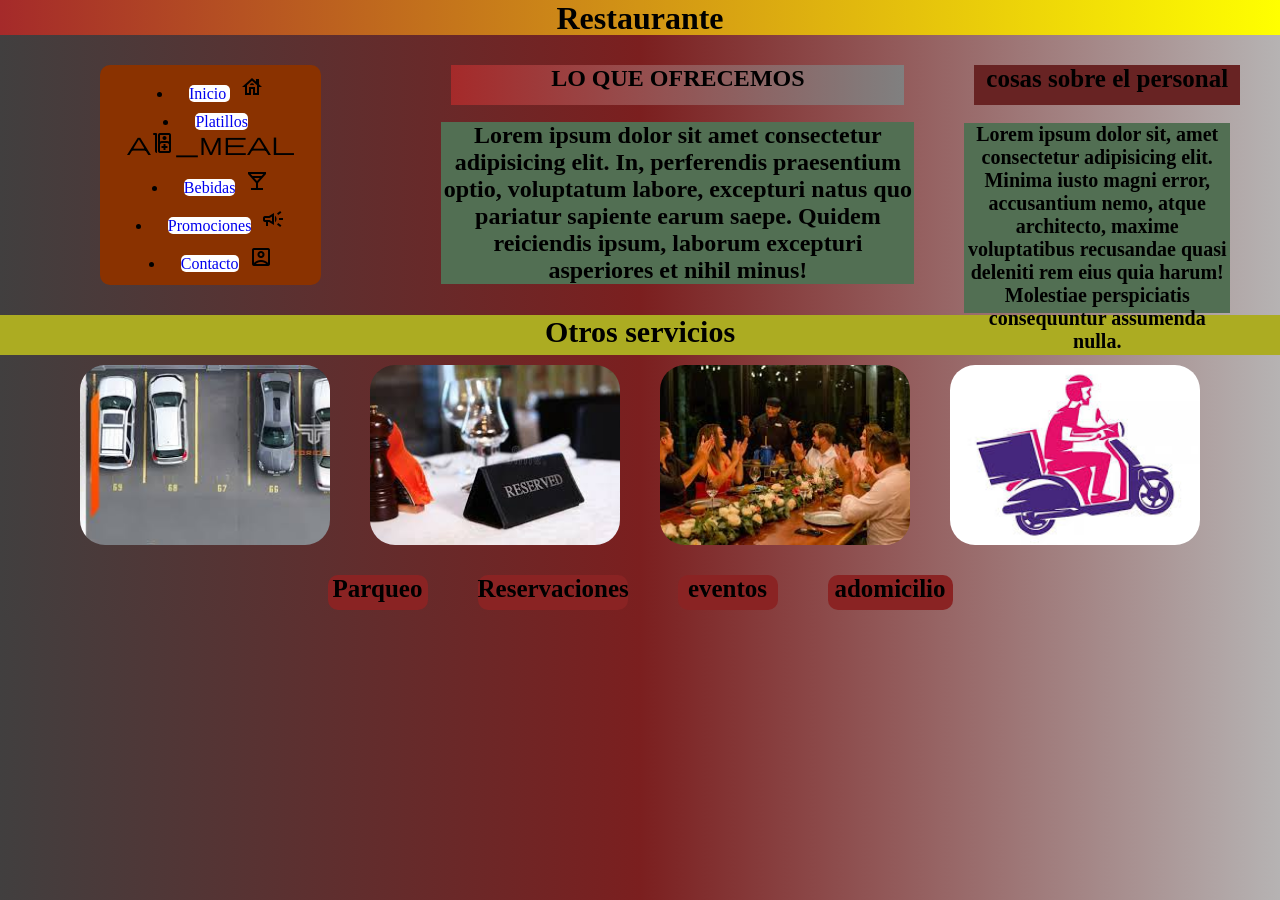
<file: index.html>
<!DOCTYPE html>
<html lang="en">
<head>
    <meta charset="UTF-8">
    <meta name="viewport" content="width=device-width, initial-scale=1.0">
    <title>Document</title>
    <link rel="stylesheet" href="./estilos/estilos.css">
    <link rel="stylesheet" href="https://fonts.googleapis.com/css2?family=Material+Symbols+Outlined" />
    <link rel="stylesheet" href="https://fonts.googleapis.com/css2?family=Material+Symbols+Outlined" />
    <link rel="stylesheet" href="https://fonts.googleapis.com/css2?family=Material+Symbols+Outlined" />
    <link rel="stylesheet" href="https://fonts.googleapis.com/css2?family=Material+Symbols+Outlined" />
    <link rel="stylesheet" href="https://fonts.googleapis.com/css2?family=Material+Symbols+Outlined" />
</head>
<body>
    <h1>Restaurante</h1>
    <div class="grande">
    <!-- inicio de la barra -->

    <div class="barra">  
    <li><a href="index.html">Inicio </a><span class="material-symbols-outlined">
house
</span></li>
    <li><a href="leandro2.html">Platillos</a><span class="material-symbols-outlined">
award_meal
</span></li>
    <li><a href="steven3.html">Bebidas</a><span class="material-symbols-outlined">
local_bar
</span></li>
    <li><a href="choco.html">Promociones</a><span class="material-symbols-outlined">
campaign
</span></li>
    <li><a href="Selvin4.html">Contacto</a><span class="material-symbols-outlined">
account_box
</span></li>
</div>


<!-- fin de la barra -->

    
<h2>LO QUE OFRECEMOS
<p>Lorem ipsum dolor sit amet consectetur adipisicing elit. In, perferendis praesentium optio, voluptatum labore, excepturi natus quo pariatur sapiente earum saepe. Quidem reiciendis ipsum, laborum excepturi asperiores et nihil minus!</p></h2>


 <h3 class="e">cosas sobre el personal <p class="r">Lorem ipsum dolor sit, amet consectetur adipisicing elit. Minima iusto magni error, accusantium nemo, atque architecto, maxime voluptatibus recusandae quasi deleniti rem eius quia harum! Molestiae perspiciatis consequuntur assumenda nulla.</p></h3>
 

   </div> 
   <!-- fin de la clase grande -->
    <h3>Otros servicios</h3>
    <div class="re">

<img src="./img/Eleazar1.jpg" alt="">
<img src="./img/eleazar2.jpg" alt="">
<img class="imagen" src="./img/Eleazar3.jpg" alt="">
<img class="jaja"src="./img/Eleazar4.jpg" alt="">

<div class="rem">
<h4 class="ta">Parqueo</h4>
<h4 class="te ">Reservaciones</h4>
<h4 class="ti">eventos</h4>
<h4 class="to">adomicilio</h4>
</div>
</div>



</body>
</html>

<!-- fin html Eleazar -->
</file>
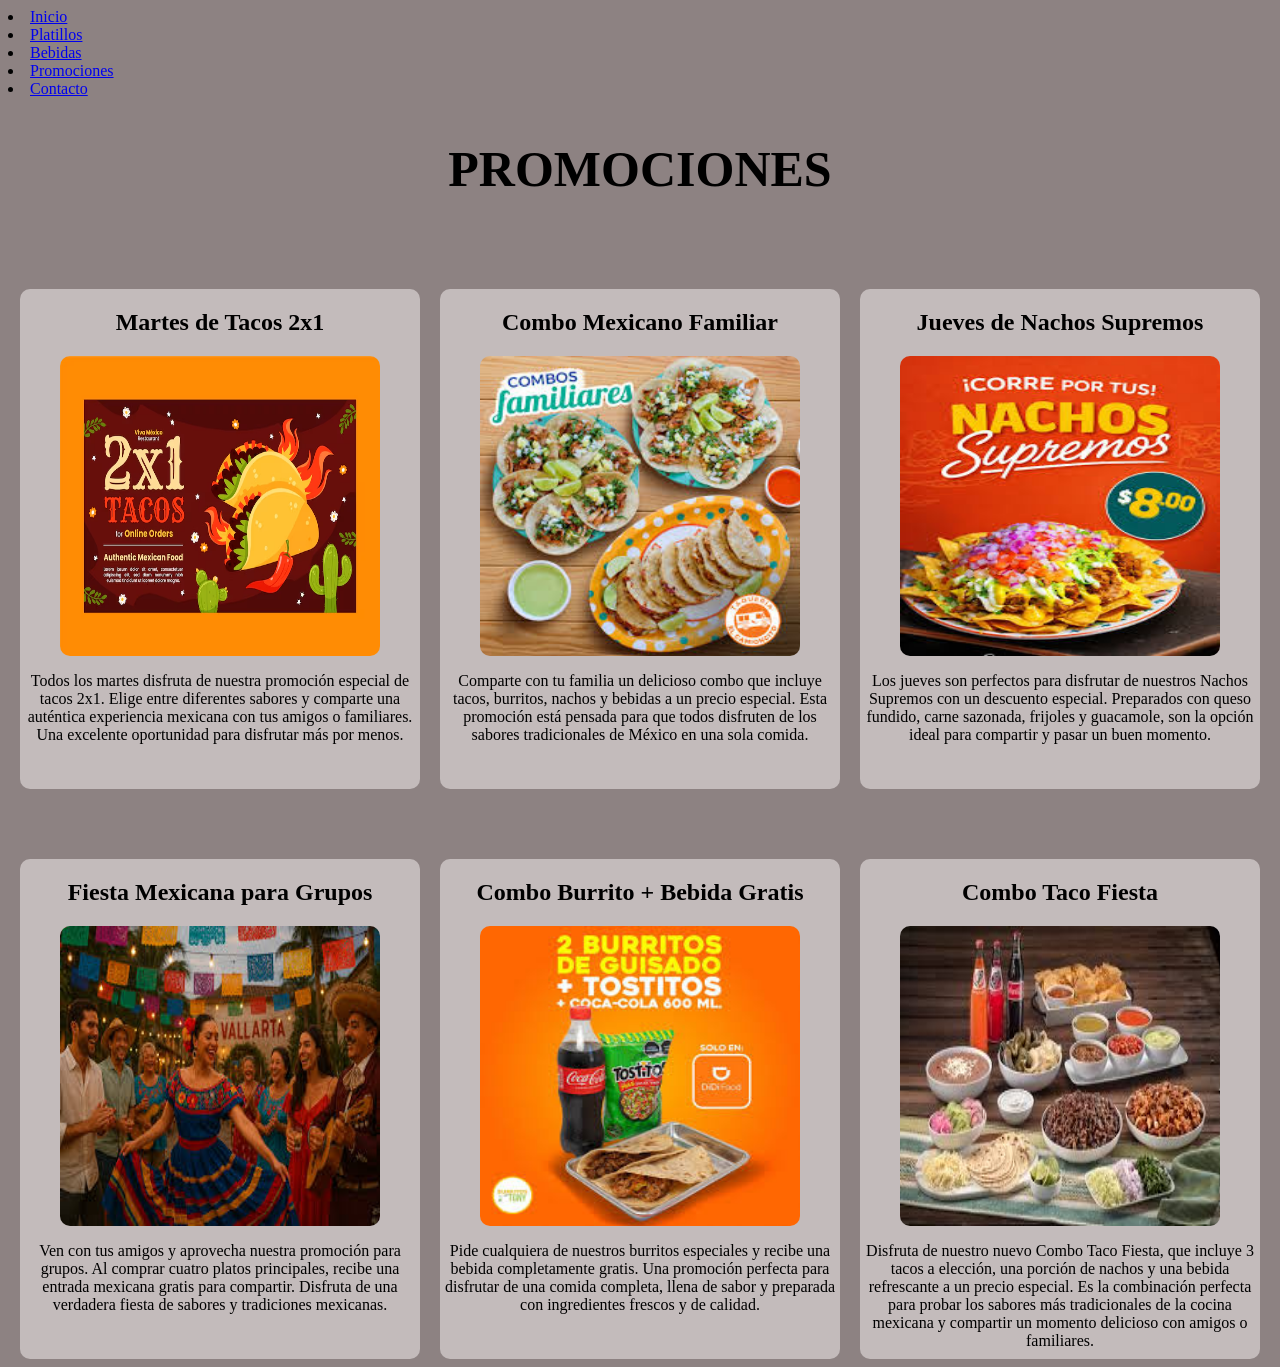
<file: choco.html>
<!DOCTYPE html>
<html lang="en">
<head>
    <meta charset="UTF-8">
    <meta name="viewport" content="width=device-width, initial-scale=1.0">
    <link rel="stylesheet" href="estilos/choco.css">
    <title>Document</title>
</head>
<body>
    <li><a href="index.html">Inicio</a></li>
    <li><a href="leandro2.html">Platillos</a></li>
    <li><a href="steven3.html">Bebidas</a></li>
    <li><a href="choco.html">Promociones</a></li>
    <li><a href="Selvin4.html">Contacto</a></li>

        <div class="caja1"><h2>PROMOCIONES</h2>
        </div>

<div class="contenedor">

    <div class="caja">
        <h2>Martes de Tacos 2x1</h2>
        <img src="img/1.avif" alt="">
        <p>Todos los martes disfruta de nuestra promoción especial de tacos 2x1. Elige entre diferentes sabores y comparte una auténtica experiencia mexicana con tus amigos o familiares. Una excelente oportunidad para disfrutar más por menos.</p>
    </div>
    <div class="caja">
        <h2>Combo Mexicano Familiar</h2>
        <img src="img/2.jpg" alt="">
        <p> Comparte con tu familia un delicioso combo que incluye tacos, burritos, nachos y bebidas a un precio especial. Esta promoción está pensada para que todos disfruten de los sabores tradicionales de México en una sola comida.</p>
    </div>
    <div class="caja">
        <h2>Jueves de Nachos Supremos</h2>
        <img src="img/7.jpg" alt="">
        <p> Los jueves son perfectos para disfrutar de nuestros Nachos Supremos con un descuento especial. Preparados con queso fundido, carne sazonada, frijoles y guacamole, son la opción ideal para compartir y pasar un buen momento.</p>
    </div>
    <div class="caja">
        <h2>Fiesta Mexicana para Grupos</h2>
        <img src="img/3.jpg" alt="">
        <p>Ven con tus amigos y aprovecha nuestra promoción para grupos. Al comprar cuatro platos principales, recibe una entrada mexicana gratis para compartir. Disfruta de una verdadera fiesta de sabores y tradiciones mexicanas.</p>
    </div>
    <div class="caja">
        <h2> Combo Burrito + Bebida Gratis</h2>
        <img src="img/4.jpg" alt="">
        <p> Pide cualquiera de nuestros burritos especiales y recibe una bebida completamente gratis. Una promoción perfecta para disfrutar de una comida completa, llena de sabor y preparada con ingredientes frescos y de calidad. </p>
    </div>
    <div class="caja">
        <h2>Combo Taco Fiesta</h2>
        <img src="img/6.jpg" alt="">
        <p> Disfruta de nuestro nuevo Combo Taco Fiesta, que incluye 3 tacos a elección, una porción de nachos y una bebida refrescante a un precio especial. Es la combinación perfecta para probar los sabores más tradicionales de la cocina mexicana y compartir un momento delicioso con amigos o familiares.</p>
    </div>
    
</div>

</body>
</html>
</file>
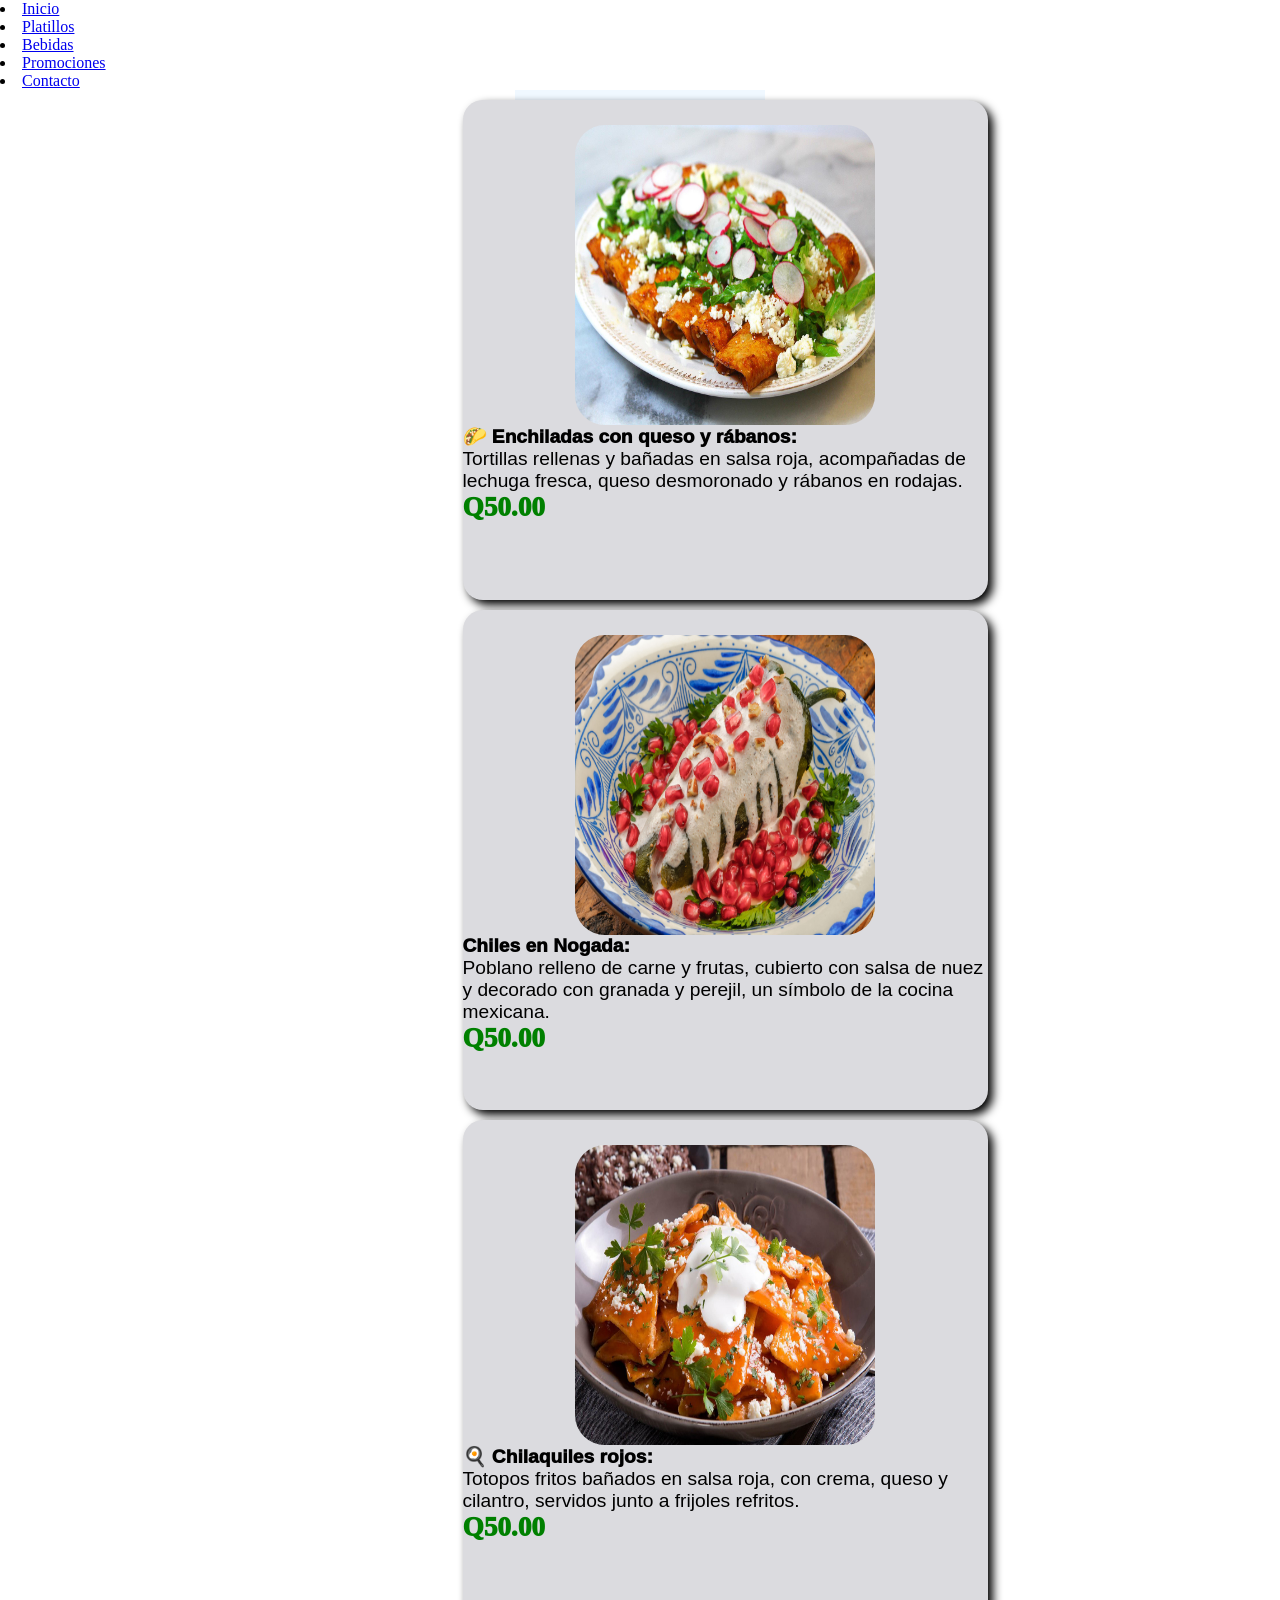
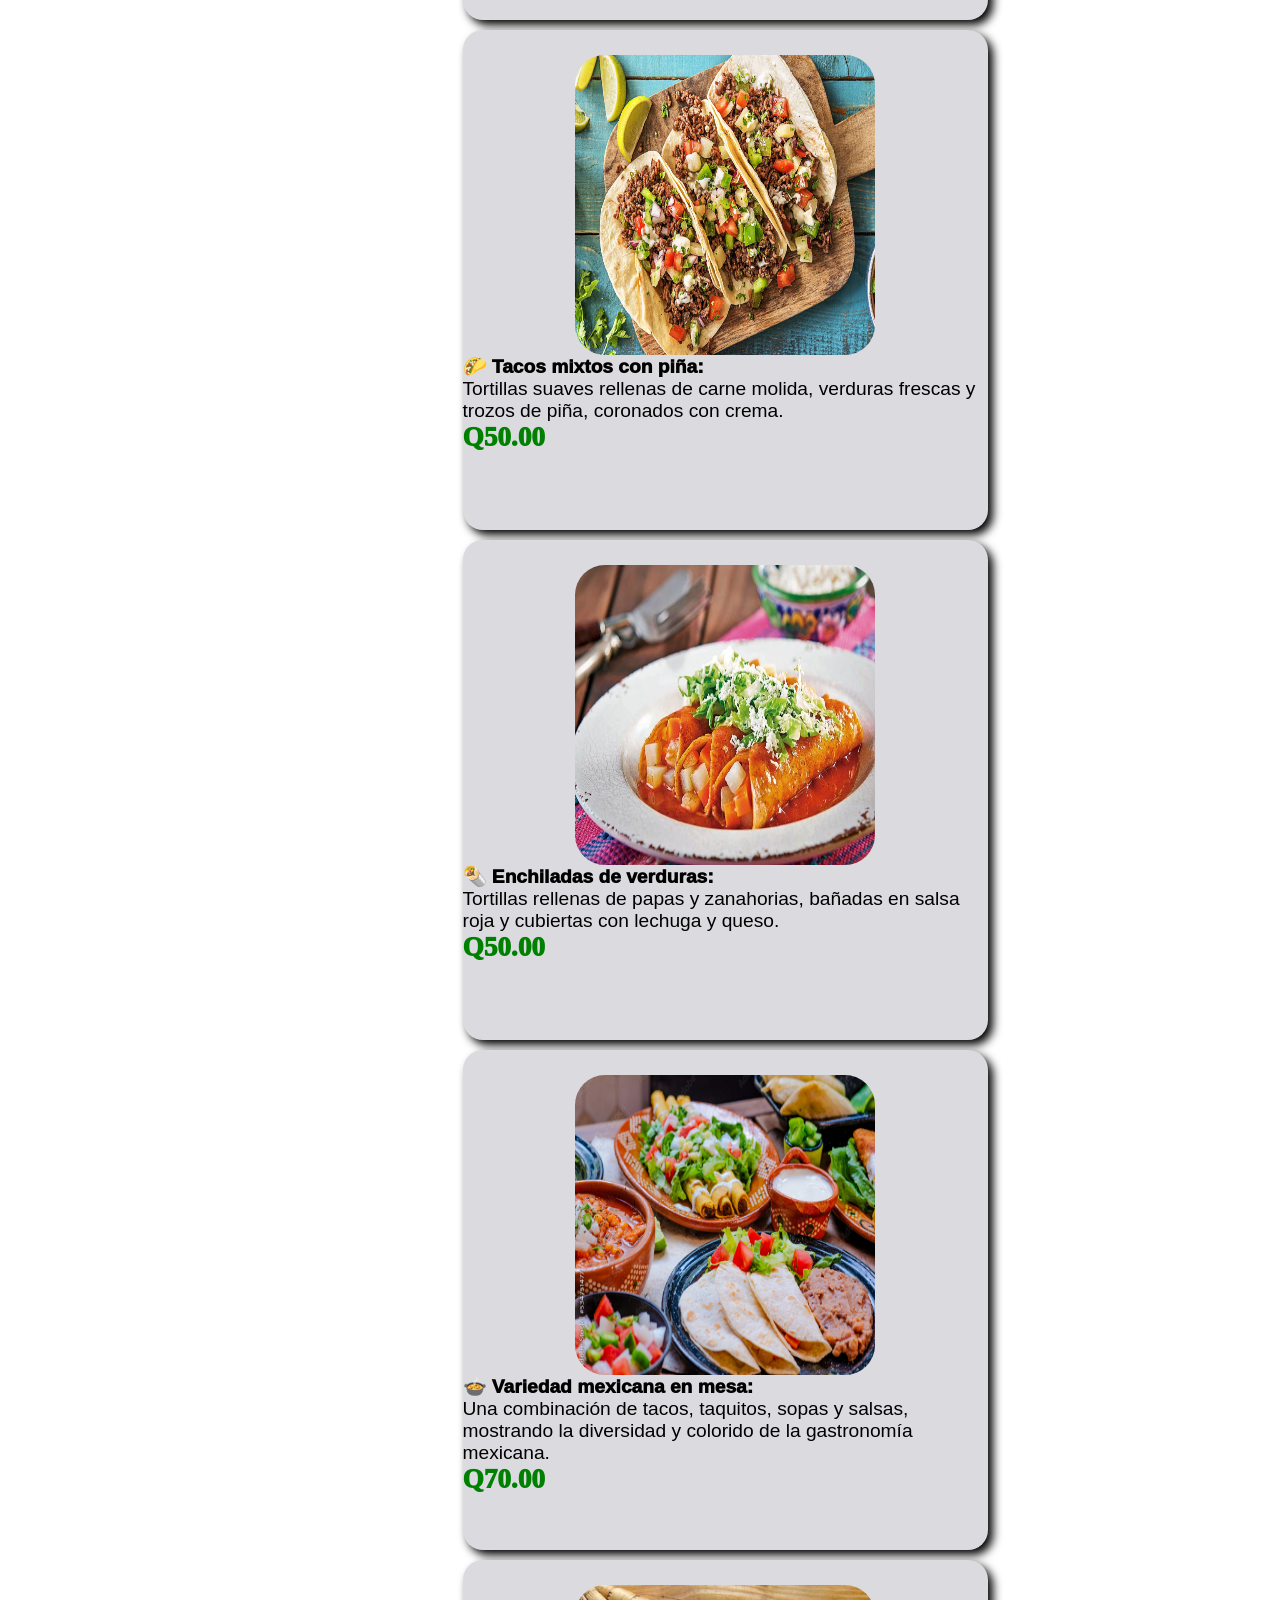
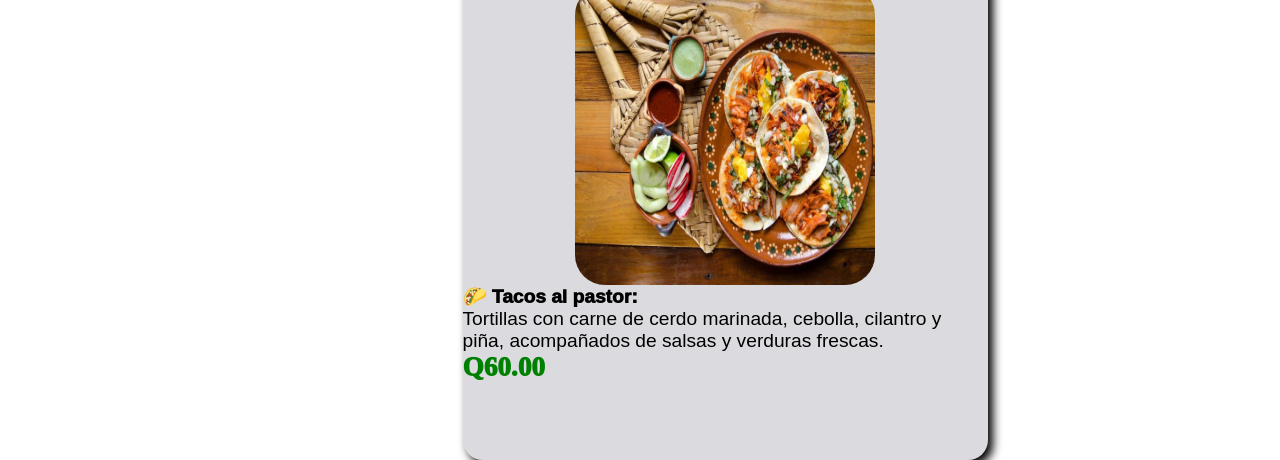
<file: leandro2.html>
<!DOCTYPE html>
<html lang="en">
<head>
    <meta charset="UTF-8">
    <meta name="viewport" content="width=device-width, initial-scale=1.0">
    <link rel="stylesheet" href="/estilos/leandro.css">
    <title>Document</title>
</head>
<body>
     <li><a href="index.html">Inicio</a></li>
    <li><a href="leandro2.html">Platillos</a></li>
    <li><a href="steven3.html">Bebidas</a></li>
    <li><a href="choco.html">Promociones</a></li>
    <li><a href="Selvin4.html">Contacto</a></li> 
    
    <div class="contenedor-leandro">
        <div class="contenedor-tarjetas-leandro">
            <img src="/img-leandro/1.jpg" alt="">
            <p1>🌮 Enchiladas con queso y rábanos:</p1>
            <p>Tortillas rellenas y bañadas en salsa roja, acompañadas de lechuga fresca, queso desmoronado y rábanos en rodajas.</p>
            <div class="precio-leandro">
                Q50.00
            </div>
        </div>
        <div class="contenedor-tarjetas-leandro">
            <img src="/img-leandro/2.jpg" alt="">
            <p1>Chiles en Nogada:</p1>
            <p>Poblano relleno de carne y frutas, cubierto con salsa de nuez y decorado con granada y perejil, un símbolo de la cocina mexicana.</p>
            <div class="precio-leandro">
                Q50.00
            </div>
        </div>
        <div class="contenedor-tarjetas-leandro">
            <img src="/img-leandro/3.jpg" alt="">
            <p1>🍳 Chilaquiles rojos:</p1>
            <p>Totopos fritos bañados en salsa roja, con crema, queso y cilantro, servidos junto a frijoles refritos.</p> 
            <div class="precio-leandro">
                Q50.00
            </div>
        </div>
        <div class="contenedor-tarjetas-leandro">
            <img src="/img-leandro/4.jpg" alt="">
            <p1>🌮 Tacos mixtos con piña:</p1>
            <p>Tortillas suaves rellenas de carne molida, verduras frescas y trozos de piña, coronados con crema.</p>
            <div class="precio-leandro">
                Q50.00
            </div>
        </div>
        <div class="contenedor-tarjetas-leandro">
            <img src="/img-leandro/5.jpg" alt="">
            <p1>🌯 Enchiladas de verduras:</p1>
            <p>Tortillas rellenas de papas y zanahorias, bañadas en salsa roja y cubiertas con lechuga y queso.</p>
            <div class="precio-leandro">
                Q50.00
            </div>
        </div>
        <div class="contenedor-tarjetas-leandro">
            <img src="/img-leandro/6.jpg" alt="">
            <p1>🍲 Variedad mexicana en mesa:</p1>
            <p>Una combinación de tacos, taquitos, sopas y salsas, mostrando la diversidad y colorido de la gastronomía mexicana.</p>
            <div class="precio-leandro">
                Q70.00
            </div>
        </div>
        <div class="contenedor-tarjetas-leandro">
            <img src="/img-leandro/7.jpg" alt="">
            <p1>🌮 Tacos al pastor: </p1>
            <p>Tortillas con carne de cerdo marinada, cebolla, cilantro y piña, acompañados de salsas y verduras frescas.</p>
            <div class="precio-leandro">
                Q60.00
            </div>
        </div>
    </div>


</body>
</html>
</file>
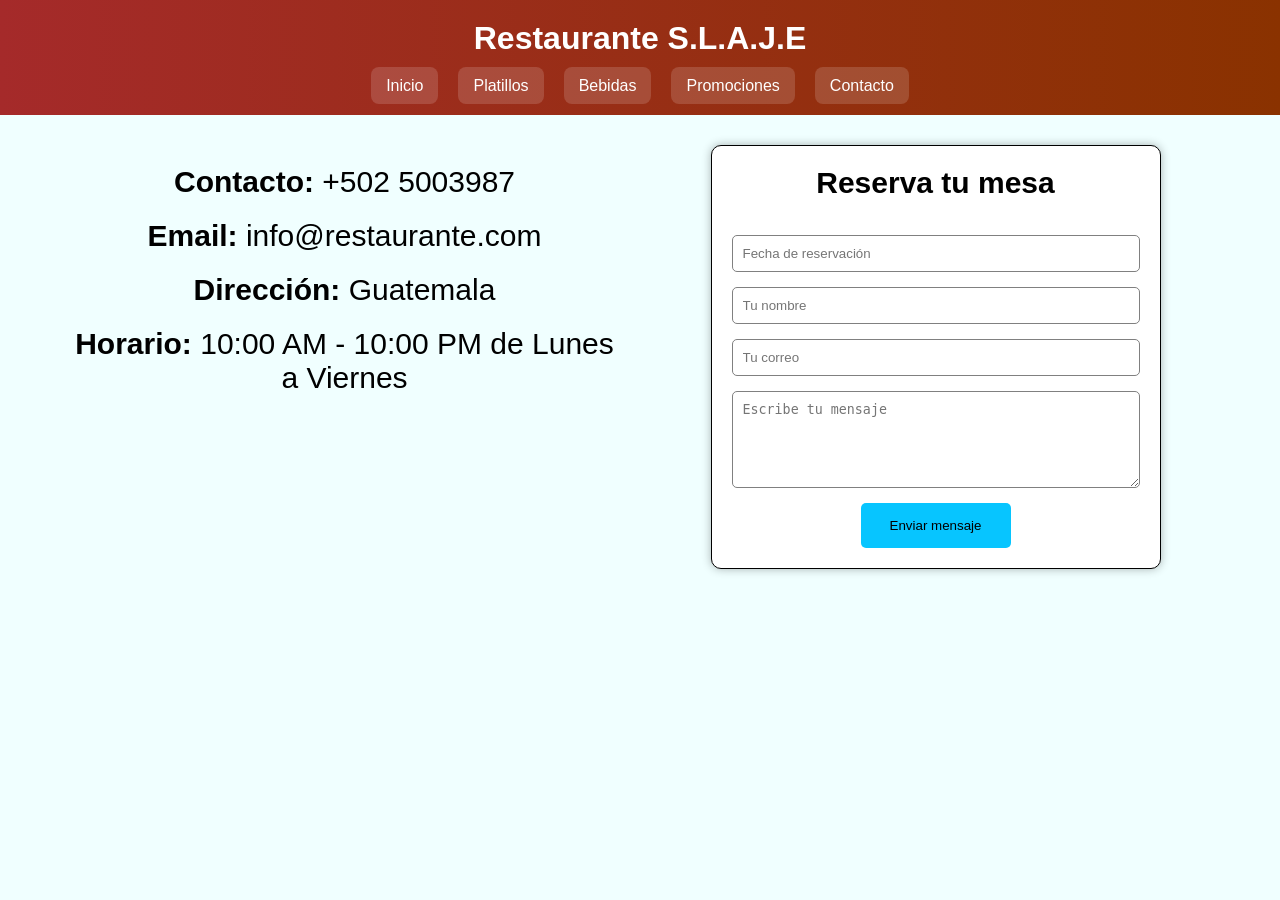
<file: Selvin4.html>
<!DOCTYPE html>
<html lang="en">
<head>
    <meta charset="UTF-8">
    <meta name="viewport" content="width=device-width, initial-scale=1.0">
    <title>Contacto</title>
    <link rel="stylesheet" href="estilos/selvin.css">
</head>
<body>

    <div class="barra">
        <h1>Restaurante S.L.A.J.E</h1>

        <ul>
            <li><a href="index.html">Inicio</a></li>
            <li><a href="leandro2.html">Platillos</a></li>
            <li><a href="steven3.html">Bebidas</a></li>
            <li><a href="choco.html">Promociones</a></li>
            <li><a href="Selvin4.html">Contacto</a></li>
        </ul>
    </div>

    <div class="contenedor-selvin1">

        <div class="selvn-2">
            <p><strong>Contacto:</strong> +502 5003987</p>

            <p><strong>Email:</strong> info@restaurante.com</p>

            <p><strong>Dirección:</strong> Guatemala</p>

            <p><strong>Horario:</strong> 10:00 AM - 10:00 PM de Lunes a Viernes</p>
        </div>

        <div class="selvin-3">

            <form>
                <h3 class="reservacion">Reserva tu mesa</h3>

                <input type="text" placeholder="Fecha de reservación" required>

                <input type="text" placeholder="Tu nombre" required>

                <input type="email" placeholder="Tu correo" required>

                <textarea rows="5" placeholder="Escribe tu mensaje" required></textarea>

                <button type="submit">Enviar mensaje</button>
            </form>

        </div>

    </div>

</body>
</html>
</file>
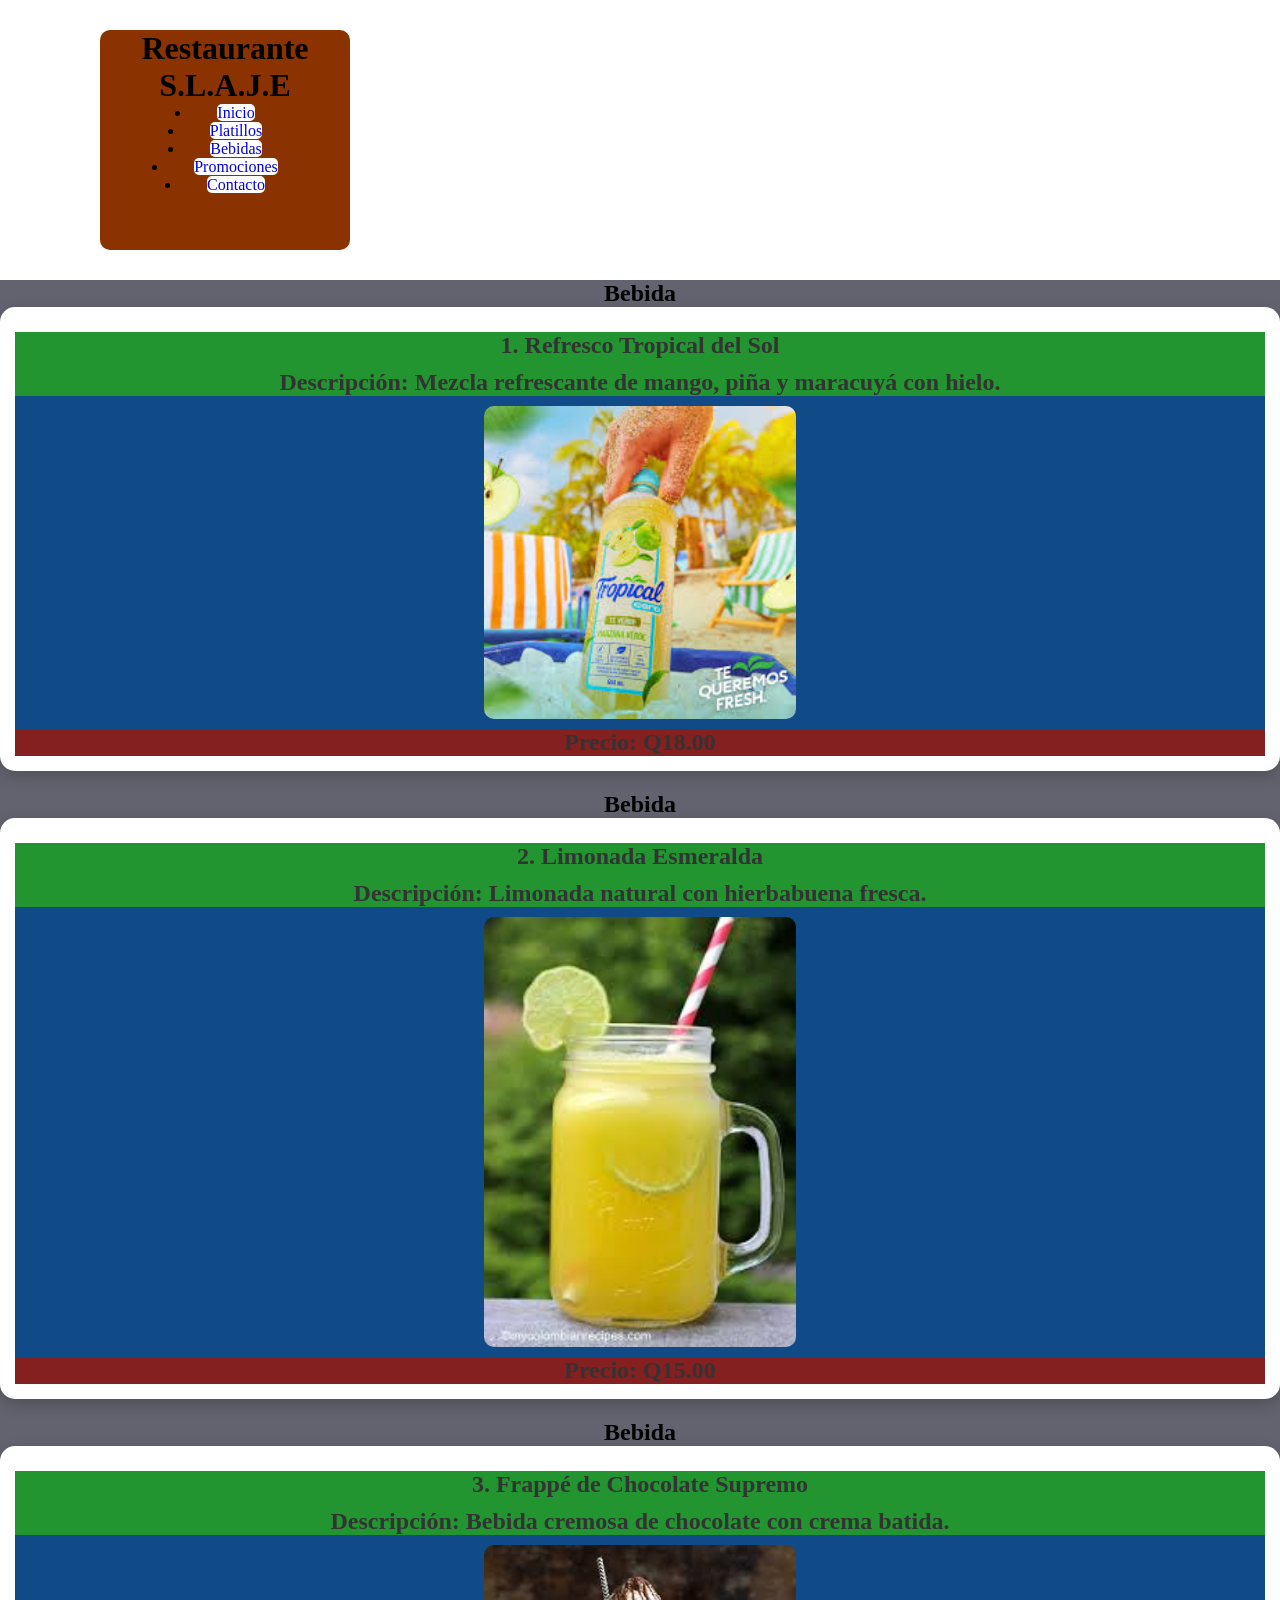
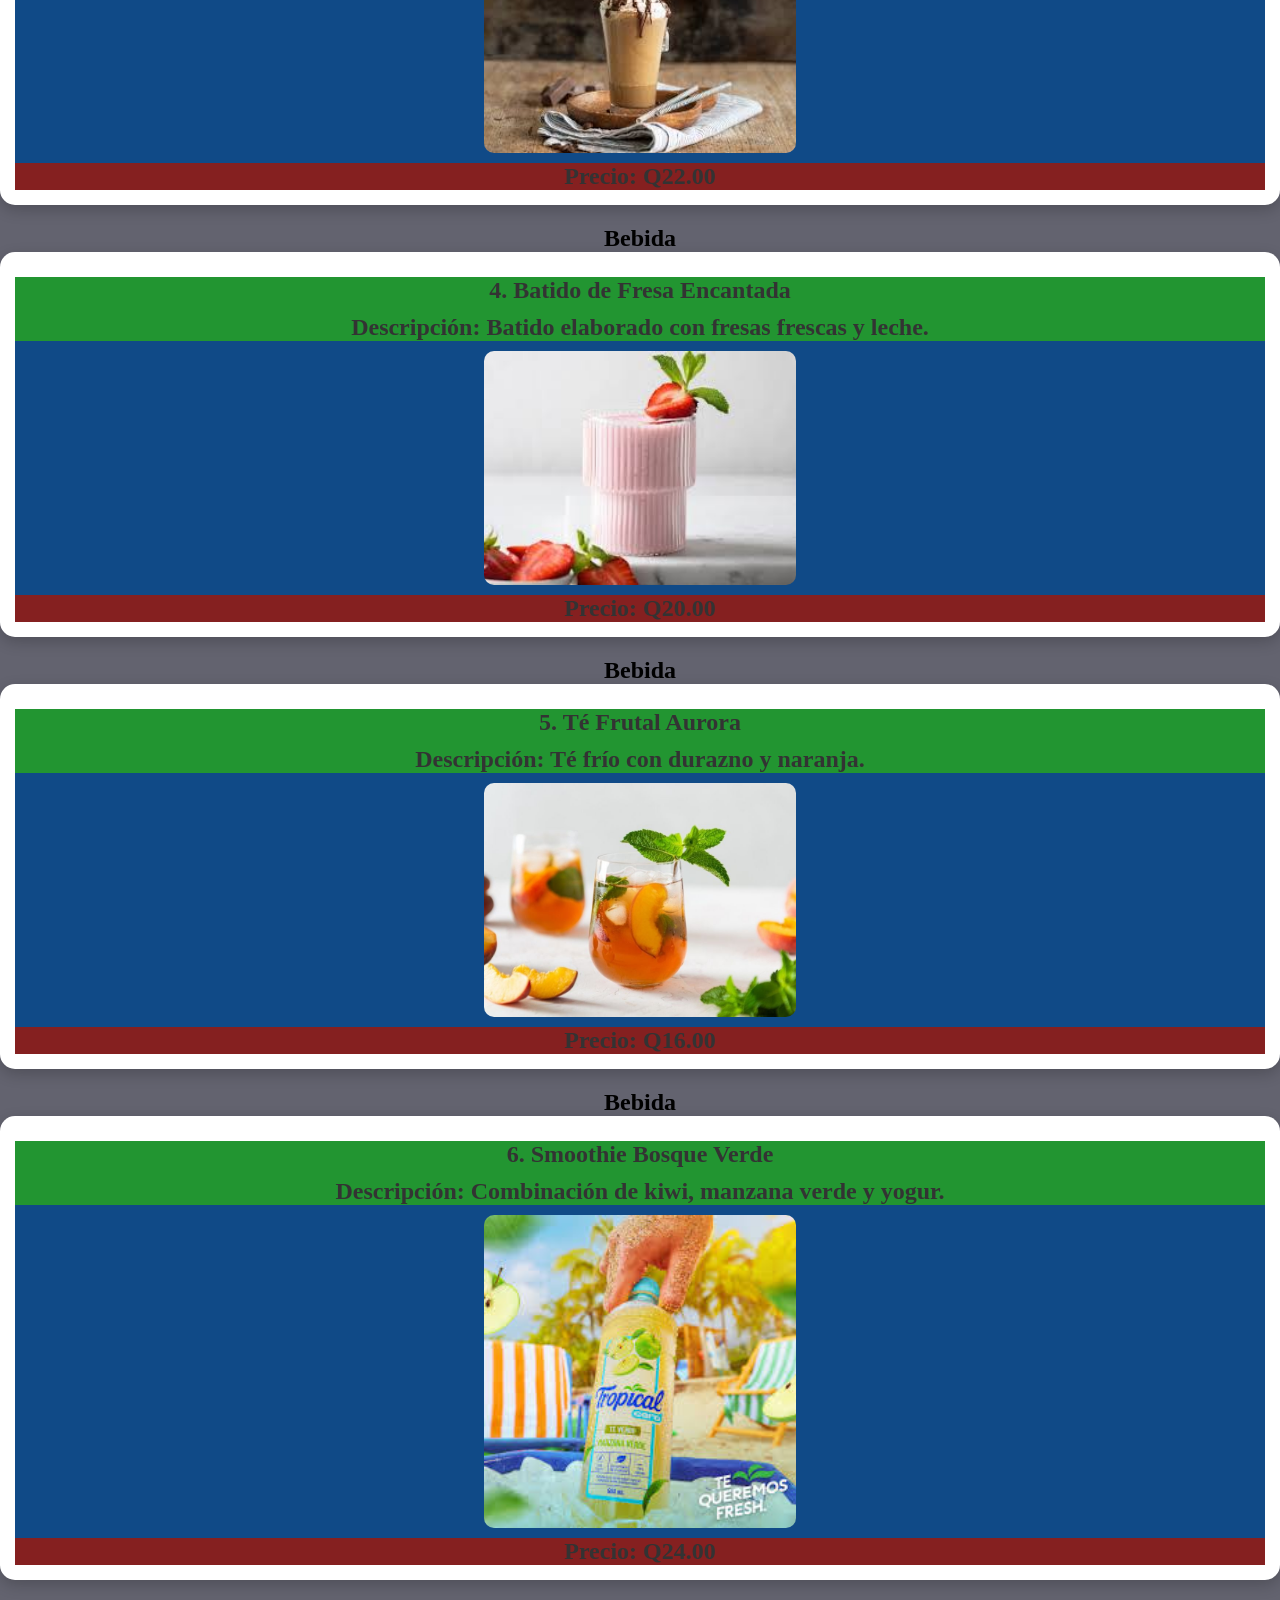
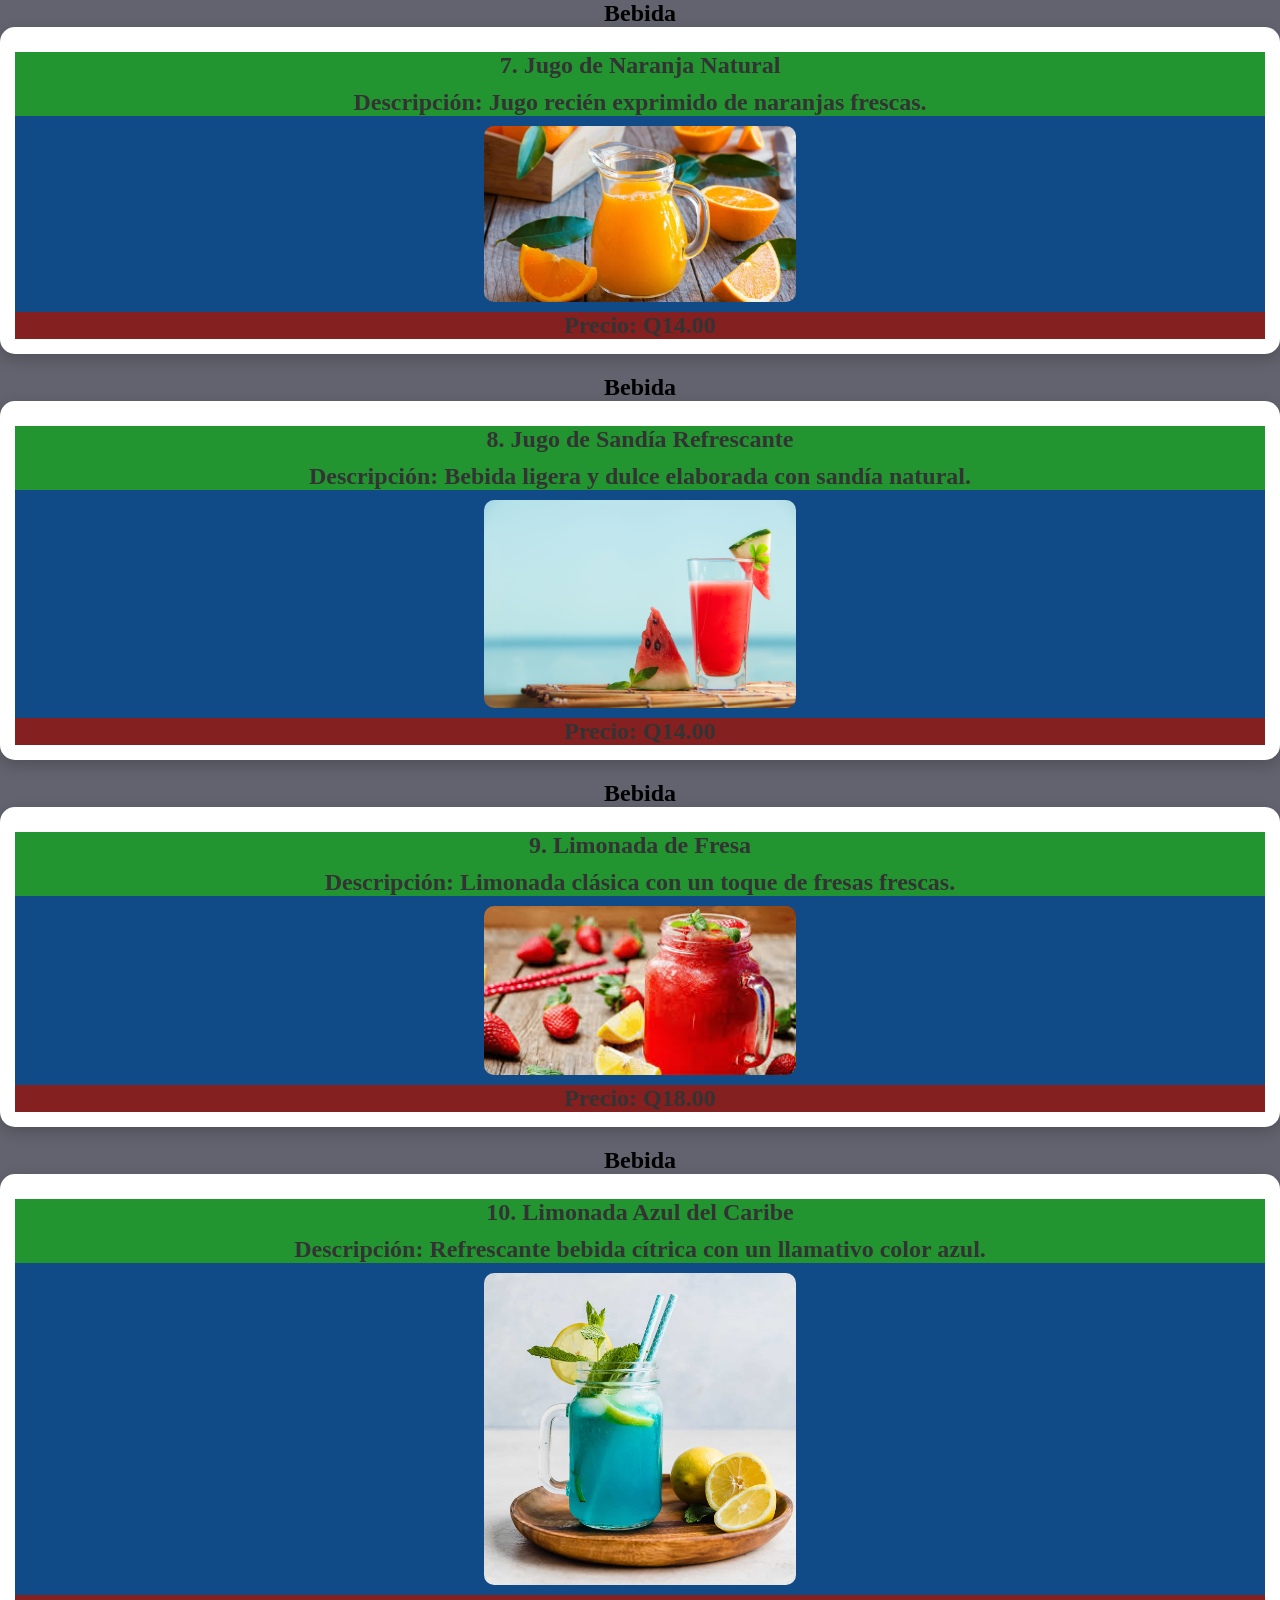
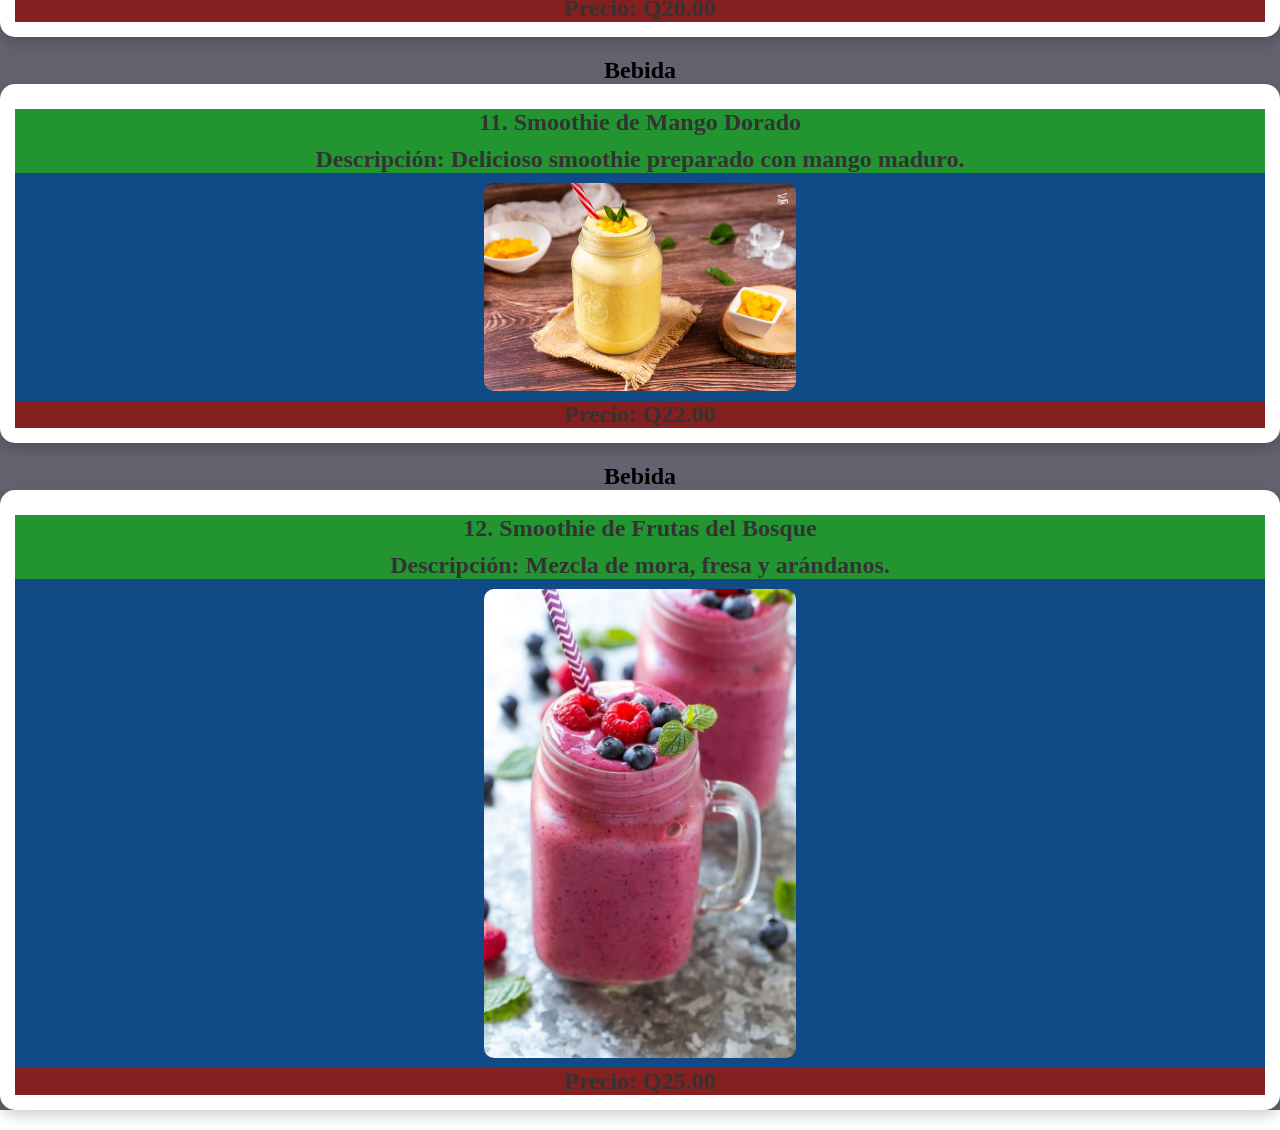
<file: steven3.html>
<!DOCTYPE html>
<html lang="en">
<head>
    <meta charset="UTF-8">
    <meta name="viewport" content="width=device-width, initial-scale=1.0">
    <link rel="stylesheet" href="estilos/steven.css".css">
    <title>Document</title>
</head>
<body>
    <div class="barra">
    <h1>Restaurante S.L.A.J.E</h1>
     <li><a href="index.html">Inicio</a></li>
    <li><a href="leandro2.html">Platillos</a></li>
    <li><a href="steven3.html">Bebidas</a></li>
    <li><a href="choco.html">Promociones</a></li>
    <li><a href="Selvin4.html">Contacto</a></li> 
    </div>
    <div class="contenedor-esteven">
        <h2>   Bebida</h2>
        <div class="lugar">
    <div class="contenedor-esteven2">
        <div class="contenedor-titulos"><h2>1. Refresco Tropical del Sol</h2>
            <h2>   Descripción: Mezcla refrescante de mango, piña y maracuyá con hielo.</h2></div>
            <img src="img-esteven/est1.jpg" alt=""> <div class="contenedor-precio"><h2>Precio: Q18.00</h2></div>
    </div>   
    </div>
    <div class="contenedor-esteven">
        <h2>   Bebida</h2>
        <div class="lugar">
    <div class="contenedor-esteven2">
        <div class="contenedor-titulos"><h2>2. Limonada Esmeralda</h2>
            <h2>  Descripción: Limonada natural con hierbabuena fresca.</h2></div>
            <img src="img-esteven/est2.jpg" alt=""> <div class="contenedor-precio"><h2>Precio: Q15.00</h2></div>
    </div>   
    </div>
    <div class="contenedor-esteven">
        <h2>   Bebida</h2>
        <div class="lugar">
    <div class="contenedor-esteven2">
        <div class="contenedor-titulos"><h2>3. Frappé de Chocolate Supremo</h2>
            <h2>   Descripción: Bebida cremosa de chocolate con crema batida.</h2></div>
            <img src="img-esteven/est3.jpg" alt=""> <div class="contenedor-precio"><h2>Precio: Q22.00</h2></div>
    </div>   
    </div>
    <div class="contenedor-esteven">
        <h2>   Bebida</h2>
        <div class="lugar">
    <div class="contenedor-esteven2">
        <div class="contenedor-titulos"><h2>4. Batido de Fresa Encantada</h2>
            <h2> Descripción: Batido elaborado con fresas frescas y leche.</h2></div>
            <img src="img-esteven/est4.jpg" alt=""> <div class="contenedor-precio"><h2>Precio: Q20.00</h2></div>
    </div>   
    </div>
    <div class="contenedor-esteven">
        <h2>   Bebida</h2>
        <div class="lugar">
    <div class="contenedor-esteven2">
        <div class="contenedor-titulos"><h2>5. Té Frutal Aurora</h2>
            <h2>  Descripción: Té frío con durazno y naranja.</h2></div>
            <img src="img-esteven/est5.jpg" alt=""> <div class="contenedor-precio"><h2>Precio: Q16.00</h2></div>
    </div>   
    </div>
    <div class="contenedor-esteven">
        <h2>   Bebida</h2>
        <div class="lugar">
    <div class="contenedor-esteven2">
        <div class="contenedor-titulos"><h2>6. Smoothie Bosque Verde</h2>
            <h2>   Descripción: Combinación de kiwi, manzana verde y yogur.</h2></div>
            <img src="img-esteven/est1.jpg" alt=""> <div class="contenedor-precio"><h2>Precio: Q24.00</h2></div>
    </div>   
    </div>
    <div class="contenedor-esteven">
        <h2>   Bebida</h2>
        <div class="lugar">
    <div class="contenedor-esteven2">
        <div class="contenedor-titulos"><h2>7. Jugo de Naranja Natural</h2>
            <h2>   Descripción: Jugo recién exprimido de naranjas frescas.</h2></div>
            <img src="img-esteven/est7.jpg" alt=""> <div class="contenedor-precio"><h2>Precio: Q14.00</h2></div>
    </div>   
    </div>
    <div class="contenedor-esteven">
        <h2>   Bebida</h2>
        <div class="lugar">
    <div class="contenedor-esteven2">
        <div class="contenedor-titulos"><h2>8. Jugo de Sandía Refrescante</h2>
            <h2>Descripción: Bebida ligera y dulce elaborada con sandía natural.</h2></div>
            <img src="img-esteven/est8.jpg" alt=""> <div class="contenedor-precio"><h2>Precio: Q14.00</h2></div>
    </div>   
    </div>
    <div class="contenedor-esteven">
        <h2>   Bebida</h2>
        <div class="lugar">
    <div class="contenedor-esteven2">
        <div class="contenedor-titulos"><h2>9. Limonada de Fresa</h2>
            <h2>  Descripción: Limonada clásica con un toque de fresas frescas.
</h2></div>
            <img src="img-esteven/est9.jpg" alt=""> <div class="contenedor-precio"><h2>Precio: Q18.00</h2></div>
    </div>   
    </div>
    <div class="contenedor-esteven">
        <h2>   Bebida</h2>
        <div class="lugar">
    <div class="contenedor-esteven2">
        <div class="contenedor-titulos"><h2>10. Limonada Azul del Caribe</h2>
            <h2>   Descripción: Refrescante bebida cítrica con un llamativo color azul.</h2></div>
            <img src="img-esteven/est10.jpg" alt=""> <div class="contenedor-precio"><h2>Precio: Q20.00</h2></div>
    </div>   
    </div>
    <div class="contenedor-esteven">
        <h2>   Bebida</h2>
        <div class="lugar">
    <div class="contenedor-esteven2">
        <div class="contenedor-titulos"><h2>11. Smoothie de Mango Dorado</h2>
            <h2>   Descripción: Delicioso smoothie preparado con mango maduro.</h2></div>
            <img src="img-esteven/est11.jpg" alt=""> <div class="contenedor-precio"><h2>Precio: Q22.00</h2></div>
    </div>   
    </div>
    <div class="contenedor-esteven">
        <h2>   Bebida</h2>
        <div class="lugar">
    <div class="contenedor-esteven2">
        <div class="contenedor-titulos"><h2>12. Smoothie de Frutas del Bosque</h2>
            <h2>   Descripción: Mezcla de mora, fresa y arándanos.</h2></div>
            <img src="img-esteven/est12.jpg" alt=""> <div class="contenedor-precio"><h2>Precio: Q25.00</h2></div>
    </div>   
    </div>
   
     
</body>
</html>
</file>
<file: estilos/estilos.css>
*{
    margin: 0;
    padding: 0;
}

body{
    background: linear-gradient(to left, rgb(182, 179, 179),rgb(123, 31, 31),rgb(65, 63, 63));
}

h1{
    width: 100%;
    height: 35px;
    background: linear-gradient(to right, brown, yellow);
    text-align: center;
}

.barra{
    background-color: rgb(138, 50, 0);
    height: 220px;
    width: 250px;
    margin: 30px 100px;
    text-align: center;
    text-decoration: none;
    border-radius: 10px;
}

.barra li,a{
    margin: 10px;
    text-decoration: none;
}

.barra a{
    background-color: rgb(255, 255, 255);
    width: 100%;
    height: 5px;
    border-radius: 5px ;
}

.grande h2{
    background:linear-gradient(to right, brown,grey);
    width: 40%;
    height: 40px;
    margin: 30px 30px;
    text-align: center;
}

.grande{
    display: flex;
}

.grande p{
    background-color: rgb(82, 111, 83);
    margin: 30px -10px;
}

.e{
    background-color: rgb(104, 35, 35);
    width: 300px;
    height: 40px;
    margin: 30px 40px;
    text-align: center;
    font-size: 25px;
}

.r{
    width: 100%;
    height: 190px;
    font-size: 20px;
}

h3{
    width: 100%;
    height: 40px;
    font-size: 30px;
    background-color: rgb(172, 172, 34);
    text-align: center;
}

.re{
    display: flex;
    flex-wrap: wrap;
    justify-content: center;
    gap: 20px;
}

.re img{
    width: 250px;
    height: 180px;
    object-fit: cover;
    margin: 10px;
    border-radius: 25px;
}

.re .rem{
    display: flex;
    width: 100%;
    height: 40px;
    justify-content: center;
    margin: 0px;
    font-size: 25px;
    gap: 50px;
    flex-wrap: wrap;
}

.re .jaja{
    margin: 10px;
}

.rem .ta{
    width: 100px;
    border-radius: 10px;
    text-align: center;
    height: 35px;
    background-color: rgb(138, 35, 35);
}

.rem .te{
    width: 150px;
    border-radius: 10px;
    text-align: center;
    height: 35px;
    background-color: rgb(138, 35, 35);
}

.rem .ti{
    width: 100px;
    border-radius: 10px;
    text-align: center;
    height: 35px;
    background-color: rgb(138, 35, 35);
}

.rem .to{
    width: 125px;
    border-radius: 10px;
    text-align: center;
    height: 35px;
    background-color: rgb(138, 35, 35);
}

/* TELEFONOS */

@media (max-width: 767px){

    .grande{
        flex-direction: column;
        align-items: center;
    }

    .barra{
        width: 90%;
        height: auto;
        margin: 20px auto;
        padding: 15px;
    }

    .grande h2{
        width: 90%;
        height: auto;
        margin: 20px auto;
    }

    .e{
        width: 90%;
        height: auto;
        margin: 20px auto;
    }

    .r{
        height: auto;
    }

    .re{
        flex-direction: column;
        align-items: center;
    }

    .re img{
        width: 90%;
        max-width: 320px;
        height: auto;
        margin: 10px auto;
    }

    .re .rem{
        flex-direction: column;
        align-items: center;
        gap: 15px;
        height: auto;
    }

    h3{
        height: auto;
    }
}


/* TABLETS */


@media (min-width: 768px) and (max-width: 1023px){

    .grande{
        flex-wrap: wrap;
        justify-content: center;
    }

    .barra{
        margin: 20px;
    }

    .grande h2{
        width: 70%;
        height: auto;
    }

    .e{
        width: 70%;
        height: auto;
    }

    .r{
        height: auto;
    }

    .re{
        justify-content: center;
    }

    .re img{
        width: 300px;
        height: 200px;
        object-fit: cover;
    }

    .re .rem{
        gap: 30px;
        flex-wrap: wrap;
        height: auto;
    }
}

/* COMPUTADORAS */


@media (min-width: 1024px){

    .grande{
        display: flex;
    }
}
</file>
<file: estilos/choco.css>
body{
    background-color: #1b06067f;
}

.caja1 h2{
    text-align: center;
    font-size: 50px;
    color: black;
}

.contenedor{
    display: grid;
    grid-template-columns: repeat(3, 1fr);
    gap: 20px;
    justify-content: center;
    width: 90%;
    margin: 0 auto;
}


.contenedor .caja{
    width: 400px;
    height: 500px;
    background-color: rgba(226, 219, 219, 0.645);
    margin-top: 50px;
    border-radius: 10px;
}

img{
    display: block;
    width: 80%;
    height: 60%;
    justify-content: center;
    margin: 0 auto;
    margin-top: 10px;
    border-radius: 10px;
}

h2,p{
    text-align: center;
}

@media (max-width: 1024px){
    .contenedor{
        grid-template-columns: repeat(2, 2fr);
    }

    .contenedor .caja{
        width: 100%;
    }
}

@media (max-width: 400px){
    .contenedor{
        grid-template-columns: 1fr;
    }

    .contenedor .caja{
        width: 100%;
    }

    .caja1 h2{
        font-size: 50px;
    }
}
</file>
<file: estilos/leandro.css>
*{
    margin: 0;
    padding: 0;
}

body{
    font-size: 100%;
}

.contenedor-leandro{
    width: 100%;
    height: 2000px;
    display: grid;
    grid-template-columns: repeat(2, 1fr);
    justify-items: center;
    background-color: aliceblue;
    margin: 0 auto;
}
.contenedor-tarjetas-leandro{
    width: 525px;
    height: 500px;
    background-color: rgb(219, 219, 223);
    margin-top: 10px;
    border-radius: 20px;
    box-shadow: 5px 5px 10px rgb(0, 0, 0);
}
.precio-leandro{
    font-size: 1.7rem;
    text-decoration: none;
    font-family: var(--fuente-principal);
    font-weight: 1000;
    color: green;
}
img{
    display: block;
    width: 300px;
    height: 300px;
    margin: 0 auto;
    margin-top: 25px;
    border-radius: 10%;
    transition: transform 1s ease;
}
img:hover{
    transform: scale(1.1);
}
p{
    font-family: Arial, Helvetica, sans-serif;
    font-size: 1rem;
    text-decoration: none;
    font-size: 1.2rem;
    font-weight: 500;
}
p1{
    font-family: Verdana, Geneva, Tahoma, sans-serif;
    font-size: 1rem;
    text-decoration: none;
    font-size: 1.2rem;
    font-weight: 1000;
}

@media(min-width:390px){
    .contenedor-leandro{
        width: 490px;
        height: 500px;
        grid-template-columns: repeat(1, 1fr);
    }
    .contenedor-tarjetas-leandro{
    width: 350px;
    height: 500px;
    margin-right: 20%;
    background-color: rgb(219, 219, 223);
    margin-top: 10px;
    border-radius: 20px;
    box-shadow: 5px 5px 10px rgb(0, 0, 0);
}
}

@media(min-width:768px){
    .contenedor-leandro{
        width: 250px;
        height: 500px;
        grid-template-columns: repeat(1, 1fr);
    }
    .contenedor-tarjetas-leandro{
    width: 525px;
    height: 500px;
    background-color: rgb(219, 219, 223);
    margin-top: 10px;
    border-radius: 20px;
    box-shadow: 5px 5px 10px rgb(0, 0, 0);
}
}

@media(min-width:1440px){
    .contenedor-leandro{
        width: 1000px;
        height: 500px;
        margin: 0 auto;
        grid-template-columns: repeat(2, 1fr);
    }
    .contenedor-tarjetas-leandro{
    width: 500px;    
    height: 500px;
    background-color: rgb(219, 219, 223);
    margin-left: 50px;
    margin-top: 50px;
    border-radius: 20px;
    box-shadow: 5px 5px 10px rgb(11, 11, 11);
}
}
</file>
<file: estilos/selvin.css>
*{
    margin: 0;
    padding: 0;
    box-sizing: border-box;
}

body{
    background-color: azure;
    font-family: Arial, sans-serif;
}



.barra{
    width: 100%;
    background: linear-gradient(to right, brown, rgb(138, 50, 0));
    padding: 20px;
}

.barra h1{
    color: white;
    text-align: center;
    margin-bottom: 20px;
}

.barra ul{
    list-style: none;
    display: flex;
    justify-content: center;
    gap: 20px;
    flex-wrap: wrap;
}

.barra a{
    text-decoration: none;
    color: white;
    background-color: rgba(255,255,255,0.15);
    padding: 10px 15px;
    border-radius: 8px;
    transition: 0.3s;
}

.barra a:hover{
    background-color: gold;
    color: black;
}



.contenedor-selvin1{
    display: grid;
    grid-template-columns: repeat(2,1fr);
    gap: 30px;
    width: 90%;
    margin: 30px auto;
}



.selvn-2 p{
    font-size: 30px;
    margin: 20px 0;
    text-align: center;
}



.selvin-3{
    width: 100%;
    max-width: 450px;
    margin: auto;
    border: 1px solid black;
    padding: 20px;
    border-radius: 10px;
    background-color: white;
    box-shadow: 0 0 10px rgba(0,0,0,.3);
}

.reservacion{
    text-align: center;
    margin-bottom: 20px;
    font-size: 30px;
}

form{
    display: flex;
    flex-direction: column;
    gap: 15px;
}

form input,
form textarea{
    width: 100%;
    padding: 10px;
    border: 1px solid gray;
    border-radius: 5px;
}

button{
    width: 150px;
    height: 45px;
    margin: auto;
    border: none;
    border-radius: 5px;
    background-color: rgb(7, 197, 255);
    cursor: pointer;
    transition: 0.3s;
}

button:hover{
    background-color: red;
    color: white;
}


@media screen and (max-width: 768px){

    .barra ul{
        flex-direction: column;
        align-items: center;
    }

    .contenedor-selvin1{
        grid-template-columns: 1fr;
        width: 95%;
    }

    .selvn-2 p{
        font-size: 22px;
    }

    .selvin-3{
        max-width: 100%;
    }
}
</file>
<file: estilos/steven.css>
*{
    margin: 0;
    padding: 0;
}
@media(min-width:390px)
{
   
.barrali,a{
    margin: 20px;
    text-decoration: none;
}
.barra a{
    background-color: rgb(255, 255, 255);
    width: 100%;
    height: 5px;
    border-radius: 5px;
}
.contenedor-esteven{
    width: 100%;
    height: 70%;
    background-color: rgb(99, 99, 111);


}
.contenedor-esteven h2{
    text-align: center;
}
.contenedor-esteven2 {
    width: 100%;
    height: 80%;
    background-color: rgb(16, 74, 135);
}
h2{
    text-align: center;
}
.contenedor-titulos{
    width: 100%;
    height: 70%;
    background-color: rgb(34, 149, 49);

}



.contenedor-precio{
    width: 100%;
    height: 70%;
    background-color: rgb(133, 32, 32);
}
.lugar{
    background-color: white;
    margin-bottom: 20px;
    padding: 15px;
    border-radius: 15px;
    box-shadow: 0px 5px 15px rgba(0,0,0,0.2);
    transition: transform 0.3s, box-shadow 0.3s;
}





.lugar img{
    display: block;
    width:  25%;
    height: 25%;
    justify-content: center;
    margin: 0 auto;
    margin-top: 10px;
    border-radius: 10px
}


.lugar h2{
    margin-top: 10px;
    color: #333;
}


.lugar p{
    color: #555;
    line-height: 1.5;
}
    
}
.barra{
background-color: rgb(138, 50, 0);
height: 220px;
width: 250px;
margin: 30px 100px;
text-align: center;
text-decoration: none;
border-radius: 10px;
}
.barrali,a{
    margin: 20px;
    text-decoration: none;
}
.barra a{
    background-color: rgb(255, 255, 255);
    width: 100%;
    height: 5px;
    border-radius: 5px;
}
.contenedor-esteven{
    width: 100%;
    height: 70%;
    background-color: rgb(99, 99, 111);


}
.contenedor-esteven h2{
    text-align: center;
}
.contenedor-esteven2 {
    width: 100%;
    height: 80%;
    background-color: rgb(16, 74, 135);
}
h2{
    text-align: center;
}
.contenedor-titulos{
    width: 100%;
    height: 70%;
    background-color: rgb(34, 149, 49);

}



.contenedor-precio{
    width: 100%;
    height: 70%;
    background-color: rgb(133, 32, 32);
}
.lugar{
    background-color: white;
    margin-bottom: 20px;
    padding: 15px;
    border-radius: 15px;
    box-shadow: 0px 5px 15px rgba(0,0,0,0.2);
    transition: transform 0.3s, box-shadow 0.3s;
}


.lugar:hover{
    transform: scale(1.02);
    box-shadow: 0px 10px 20px rgba(0,0,0,0.3);
}


.lugar img{
    display: block;
    width:  25%;
    height: 25%;
    justify-content: center;
    margin: 0 auto;
    margin-top: 10px;
    border-radius: 10px
}


.lugar h2{
    margin-top: 10px;
    color: #333;
}


.lugar p{
    color: #555;
    line-height: 1.5;
}
</file>
